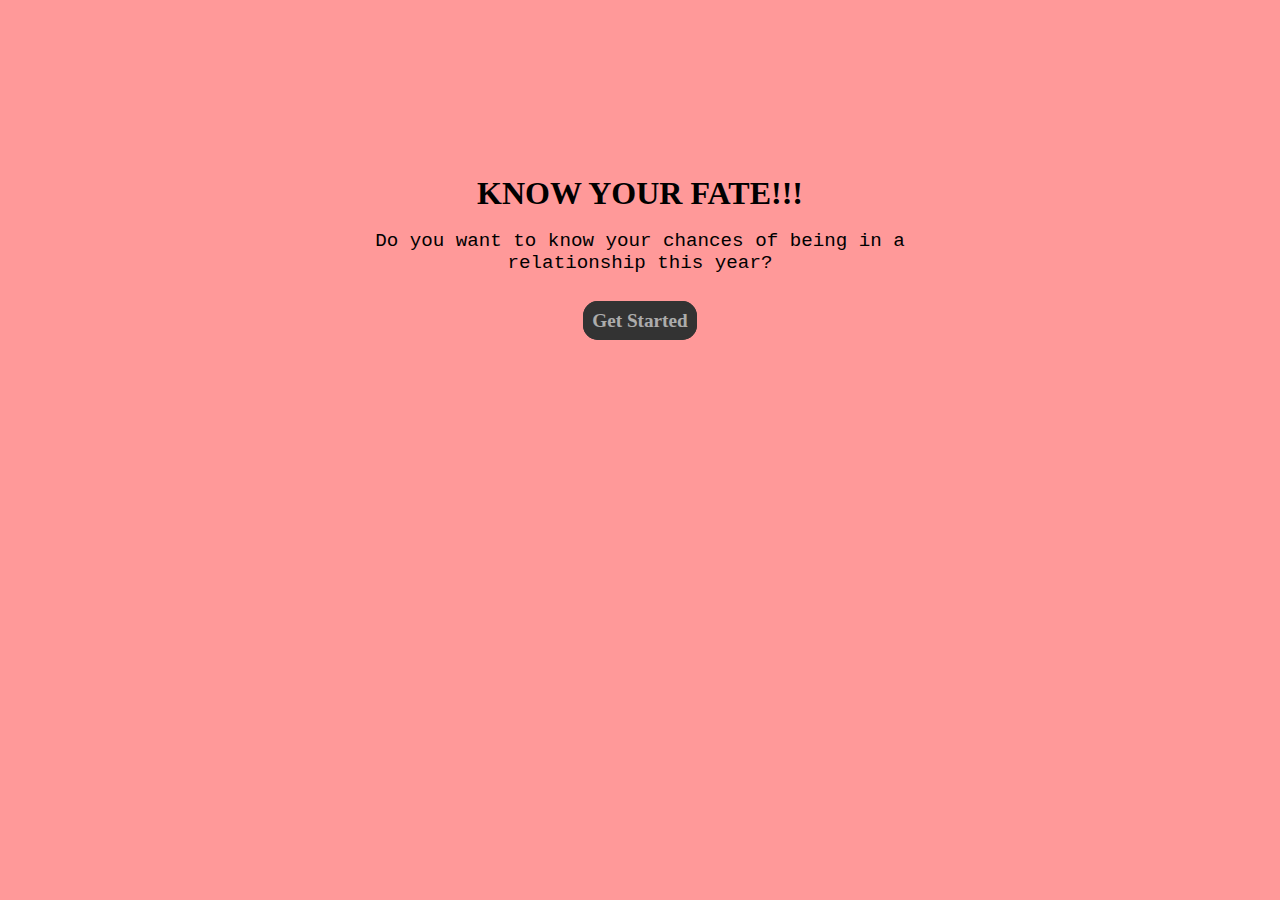
<file: index.html>
<!DOCTYPE html>
<html lang="en">
<head>
    <meta charset="UTF-8">
    <meta http-equiv="X-UA-Compatible" content="IE=edge">
    <meta name="viewport" content="width=device-width, initial-scale=1.0">
    <title>know yor fate</title>
    <link rel="stylesheet" href="style.css">
</head>
<body>
<div class="div1"><h1>KNOW YOUR FATE!!!</h1>
<br><P class="para1">Do you want to know your chances of being in a relationship this year?</P><br><br>
<span><a href="fate.html" target="_self">Get Started</a></span></div>



    <script src="scipt.js"></script>
</body>
</html>
</file>
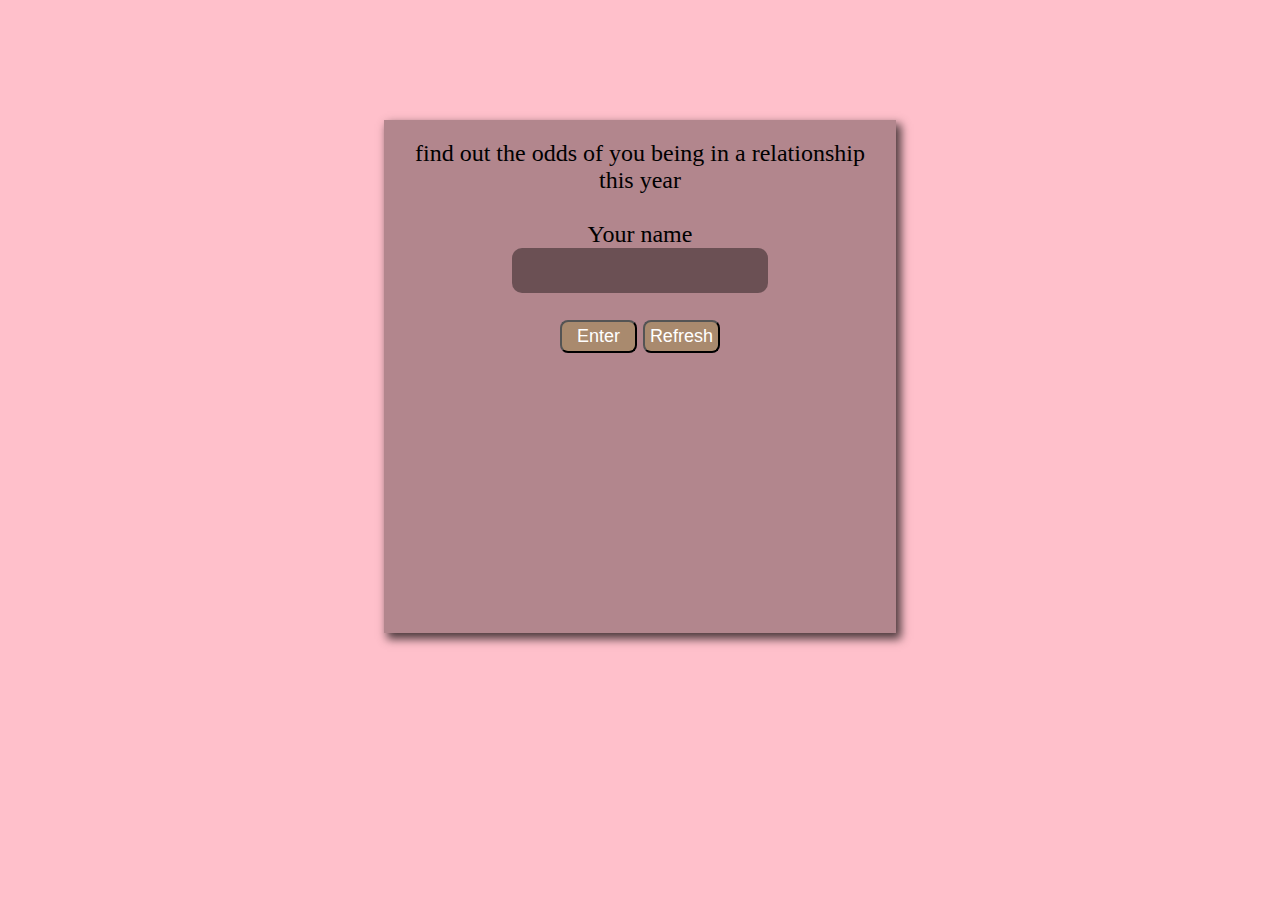
<file: fate.html>
<!DOCTYPE html>
<html lang="en">
<head>
    <meta charset="UTF-8">
    <meta http-equiv="X-UA-Compatible" content="IE=edge">
    <meta name="viewport" content="width=device-width, initial-scale=1.0">
    <title>Document</title>
    <link rel="stylesheet" href="style.css">
</head>
<body class="bod">
    <div id="main">
        <p class="pus">find out the odds of you being in a relationship this year</p><br>
        <label for="name" class="labe">Your name</label><br>
        <input type="text" id="name"><br><br>
        <button type="button" id="btn-enter" class="enter">Enter</button>
        <button type="button" id="btn-refresh" class="enter">Refresh</button>
    </div>


    <div id="small"><p>Please insert your name here</p></div>

  <div id="pun">
    <div id="pop"></div>
<button type="button" id="close">X</button></div>


    <script src="scipt.js"></script>
</body>
</html>
</file>
<file: style.css>
*{
    margin: 0px;
    padding: 0px;
    box-sizing: border-box;
}

body{
    background-color: rgb(255, 0, 0, 0.4);
}

.div1{
    width:50vw;
    margin-left: auto;
    margin-right: auto;
    margin-top: 150px;
    text-align: center;
    height:20vw;
    padding-top: 25px;

    
}

.bod{
    background-color: rgb(255, 192, 203);
}

#main{
    width:40vw;
    height: 57vh;
    margin-left: auto;
    margin-right: auto;
    text-align: center;
    padding: 20px ;
    margin-top: 120px;
    box-shadow: 4px 5px 9px 1px rgb(0, 0, 0, 0.7);
    font-size: x-large;
    font-family: cursive;
    background-color: rgb(0, 0, 0, 0.3);
}

input{
    width:20vw;
    height:5vh;
    border-radius: 10px;
    text-align: center;
    background-color: rgb(0, 0, 0, 0.4);
    border:none;
    color:black;
    font-size: large;
}


.enter{
    font-size: large;
    padding: 4px;
    border-radius: 8px;
    width:6vw;
    background-color:rgb(150, 150, 40, 0.3);
    color:white;
    border-color: black;
    cursor: pointer;
}

span{
    width:6vw;
    border-style: solid;
    border-color: #333;
    padding: 6px;
    font-size: larger;
    border-radius: 15px;
    background-color:#333
    
}   

    a{
        text-decoration: none;
        font-weight: 800;
        color:rgb(255, 255, 255,0.6);
        font-family:'Times New Roman', Times, serif;
    }


    .para1{
        font-family: 'Courier New', Courier, monospace;
        font-size: larger;
    }


    #pun{
        border-style: solid;
        border-color: black;
        width:40vw;
        height:30vw;
        position: absolute;
        top:140px;
        left:360px;
        background-color: black;
        color:white;
        font-family: cursive;
        font-size: larger;
       display:none;
       border-radius: 10px;
       border-style: solid;
       border-color: white;
        
    }

    #close{
        width:5vw;
        font-size: large;
        position: absolute;
        top:10px;
        left:400px;
        font-weight: 600;
        cursor: pointer;
    }

    #pop{
        margin-top: 60px;
        margin-left: 20px;
        
    }

    #small{
        width:20vw;
        background-color: white;
        color:black;
        font-family: 'Courier New', Courier, monospace;
        position: absolute;
        top:310px;
        left:670px;
          border-top-right-radius: 50%;
          border-bottom-left-radius: 50%;
          border-bottom-right-radius: 50%;
        height:15vh;
        padding-top: 30px;
        text-align: center;
        display: none;
        font-size: 15px;
    }
      @media (max-width : 768px) {
         #main{
            width:390px;
            margin-top: 120px;
            padding-top: 30px;
         }
         #pun{
            width:420px;
            left:90px;
            height:350px;
         }
         #close{
            left:370px;
            font-weight: 700;
         }
         #small{
            left:400px;
         }
         input{
            width:210px;
         }
         .enter{
            width:max-content;
         }
      }

    @media (max-width : 576px) {
       #main {
        margin-top: 70px;
       width:300px;
       height: 320px;
       font-size: 21px;
       padding-top: 30px;



        }
        input{
            width:200px;
        }

        .enter{
            width:max-content;

        }

        #small{
            left:240px;
            top:270px;
            width:140px;
            font-size: small;
        }

        #pun{
            top:80px;
            width:290px;
            left:80px;
            height:300px;
            font-size: 15px;
        }

        #close{
            width:30px;
            font-size: small;
            left:240px;
            font-weight: 900;
        }
           .div1{
               width:300px;
               font-size: 13px;
            

        
           }
           
    }
</file>
